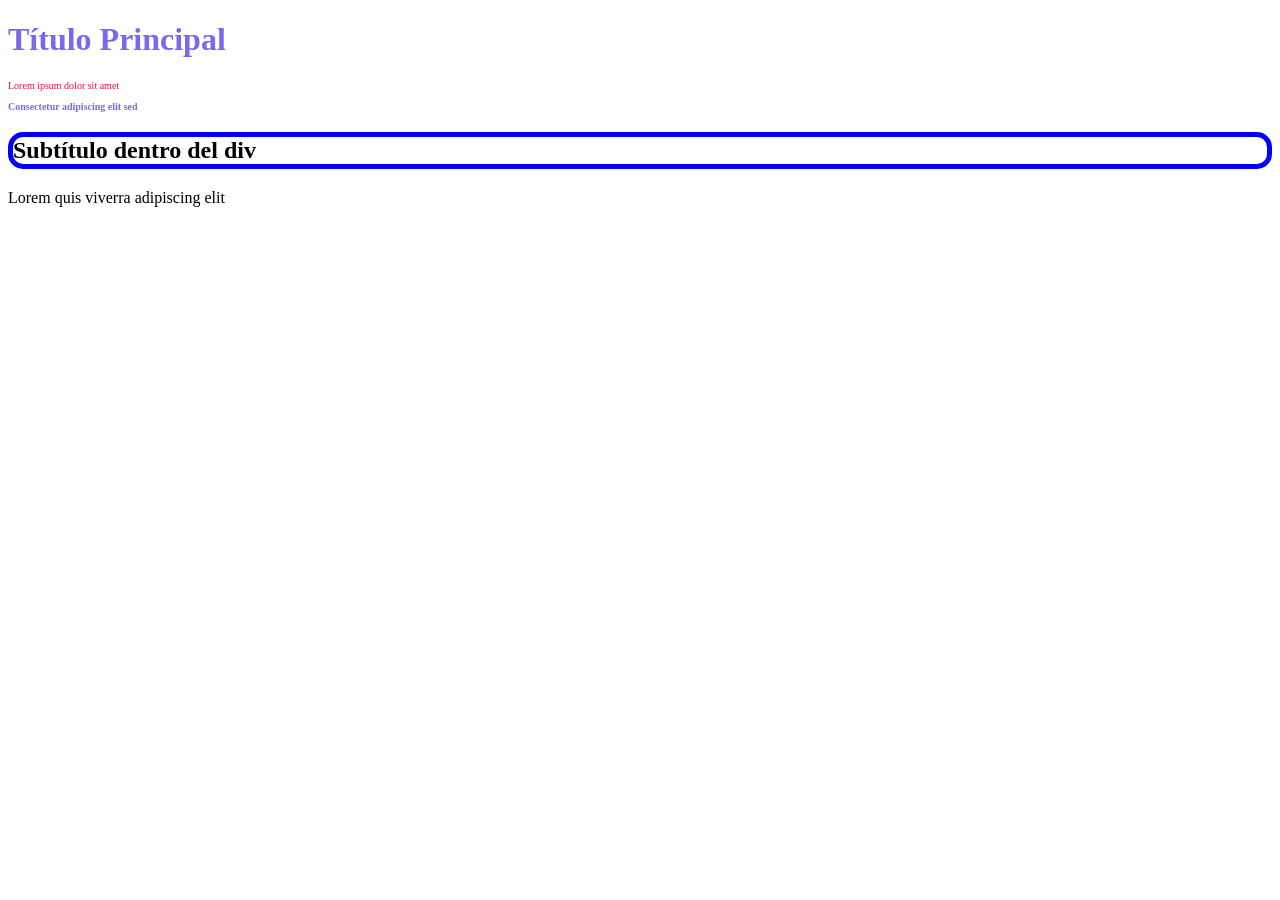
<file: Ejercicios-HTML_CSS-Jean_Bracho/Ejercicio_1/index.html>
<!DOCTYPE html> 
<html lang="es"> 
<head> 
    <meta charset="UTF-8"> 
    <meta name="viewport" content="width=device-width, initial-scale=1.0"> 
    <title>Ejercicio CSS Básico</title> 
    <link rel="stylesheet" href="styles.css"> 
</head> 
<body> 
    <h1 class="compartida color-titulo">Título Principal</h1> 
    <p class="texto">Lorem ipsum dolor sit amet</p> 
    <p class="compartida">Consectetur adipiscing elit sed</p> 
    <div> 
        <h2 class="borde">Subtítulo dentro del div</h2> 
        <p>Lorem quis viverra adipiscing elit</p> 
    </div> 
</body> 
</html>
</file>
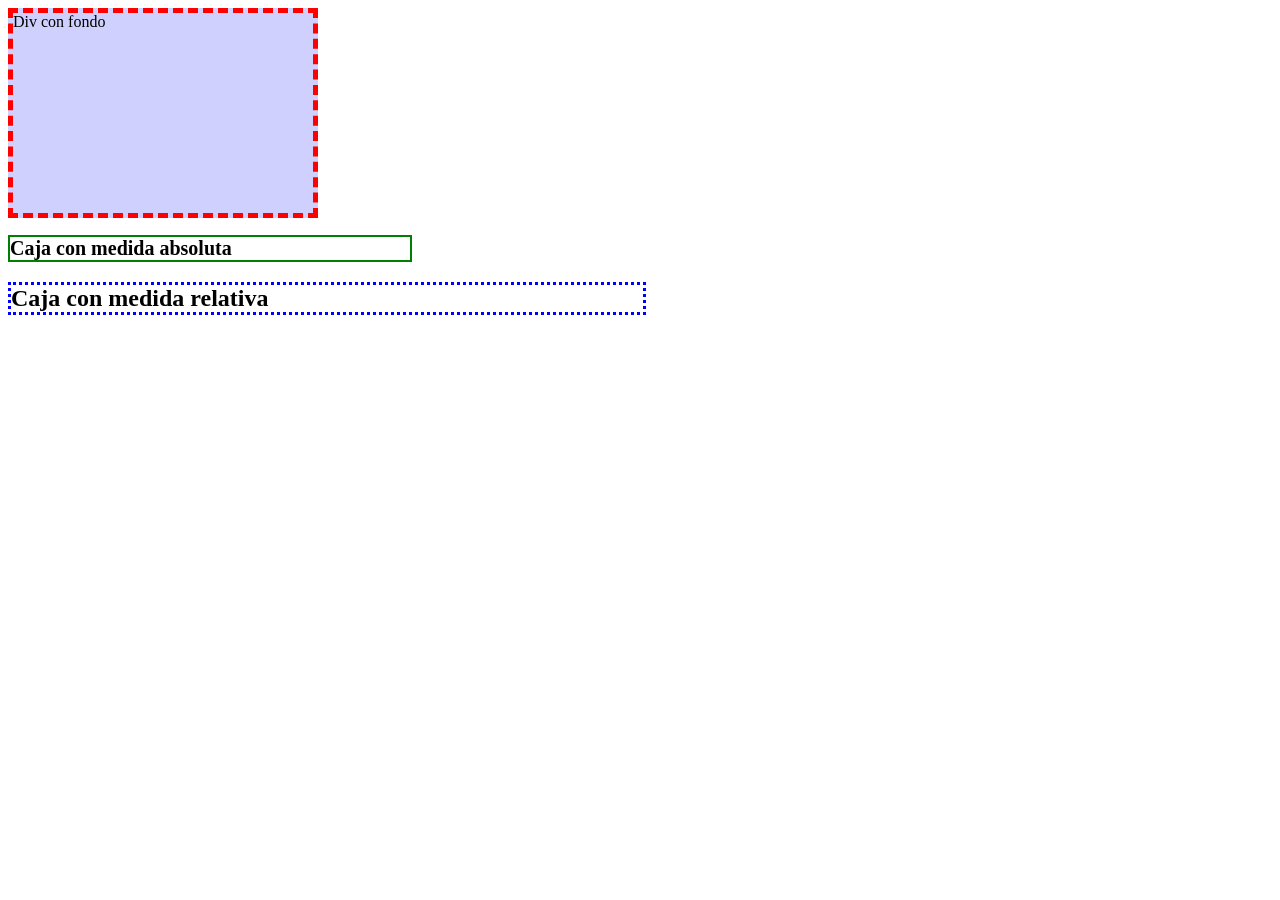
<file: Ejercicios-HTML_CSS-Jean_Bracho/Ejercicio_2/index.html>
<!DOCTYPE html> 
<html lang="es"> 
<head> 
    <meta charset="UTF-8"> 
    <meta name="viewport" content="width=device-width, initial-scale=1.0"> 
    <title>Ejercicio CSS Fondos y Medidas</title> 
    <link rel="stylesheet" href="styles.css"> 
</head> 
<body> 
    <div id="fondo">Div con fondo</div> 
    <h2 class="medida-absoluta">Caja con medida absoluta</h2> 
    <h2 class="medida-relativa">Caja con medida relativa</h2> 
</body> 
</html>
</file>
<file: Ejercicios-HTML_CSS-Jean_Bracho/Ejercicio_1/styles.css>
.compartida {
    color: mediumslateblue;
}
.texto {
    font-size: 10px;
    color: crimson;
}
p.texto,
p.compartida {
    font-size: 10px;
}
p.compartida {
    font-weight: bold;
}
.borde {
    border: 5px solid blue;
    border-radius: 15px;
}
</file>
<file: Ejercicios-HTML_CSS-Jean_Bracho/Ejercicio_2/styles.css>
#fondo {
    background-color: rgba(100, 100, 255, 0.3);
    width: 300px;
    height: 200px;
    border: 3px solid black;

    border: 5px dashed red;
}
.medida-absoluta {
    width: 400px;
    font-size: 20px;

    border: 2px solid green;
}
.medida-relativa {
    width: 50%;
    font-size: 1.5em; 

    border: 3px dotted blue;
}
</file>
